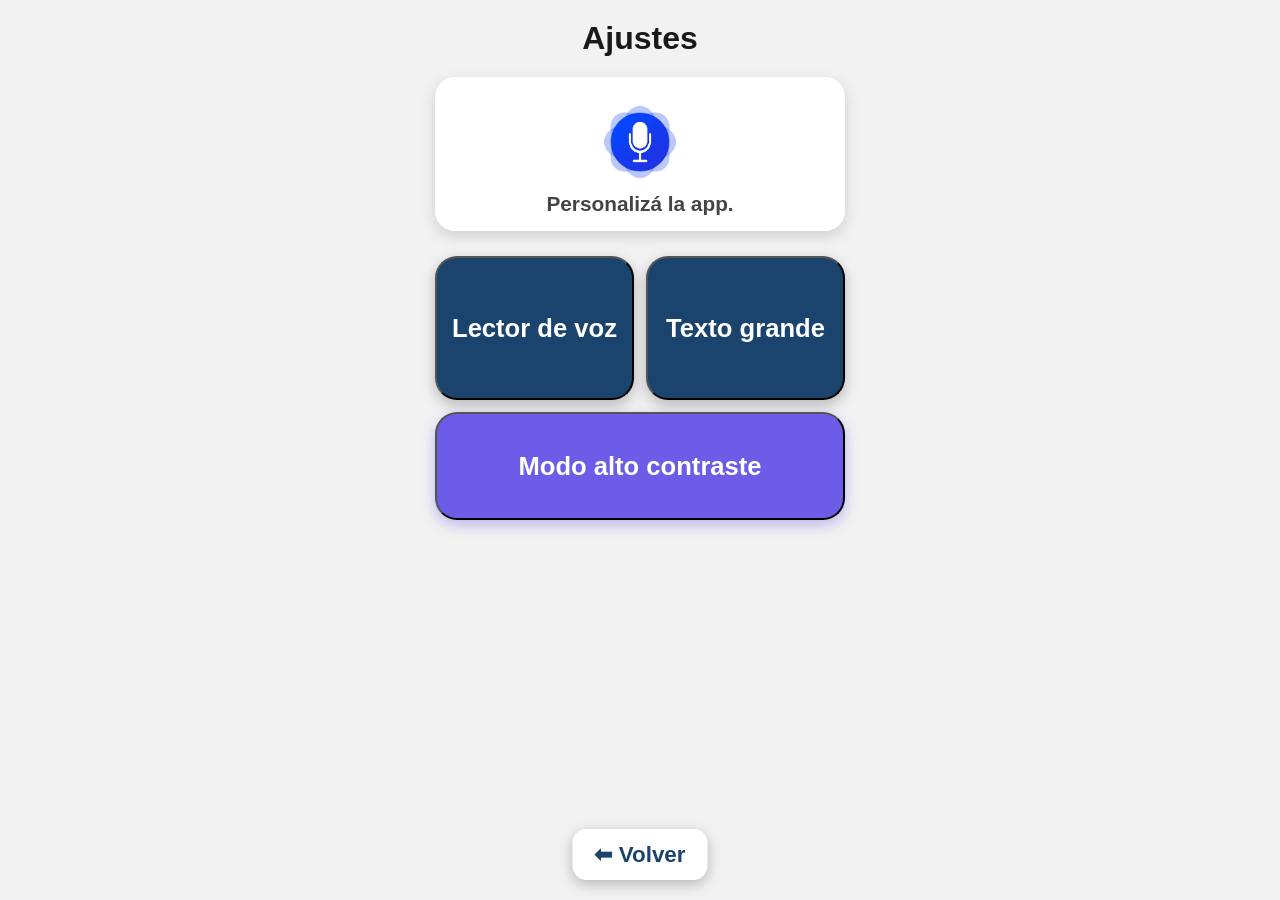
<file: ajustes.html>
<!DOCTYPE html>
<html lang="es">
<head>
    <meta charset="UTF-8">
    <meta name="viewport" content="width=device-width, initial-scale=1.0">
    <title>Ajustes</title>
    <link rel="stylesheet" href="styles.css">
</head>
<body>

<h1 class="titulo">Ajustes</h1>

<div class="asistente-box">
    <img src="img/asist-virt.jpg" alt="Asistente">
    <p class="asistente-texto">Personalizá la app.</p>
</div>

<nav class="menu">
    <button class="btn-mitad">Lector de voz</button>
    <button class="btn-mitad">Texto grande</button>

    <button class="btn-completo">Modo alto contraste</button>
</nav>

<a href="index.html" class="back">⬅ Volver</a>

</body>
</html>
</file>
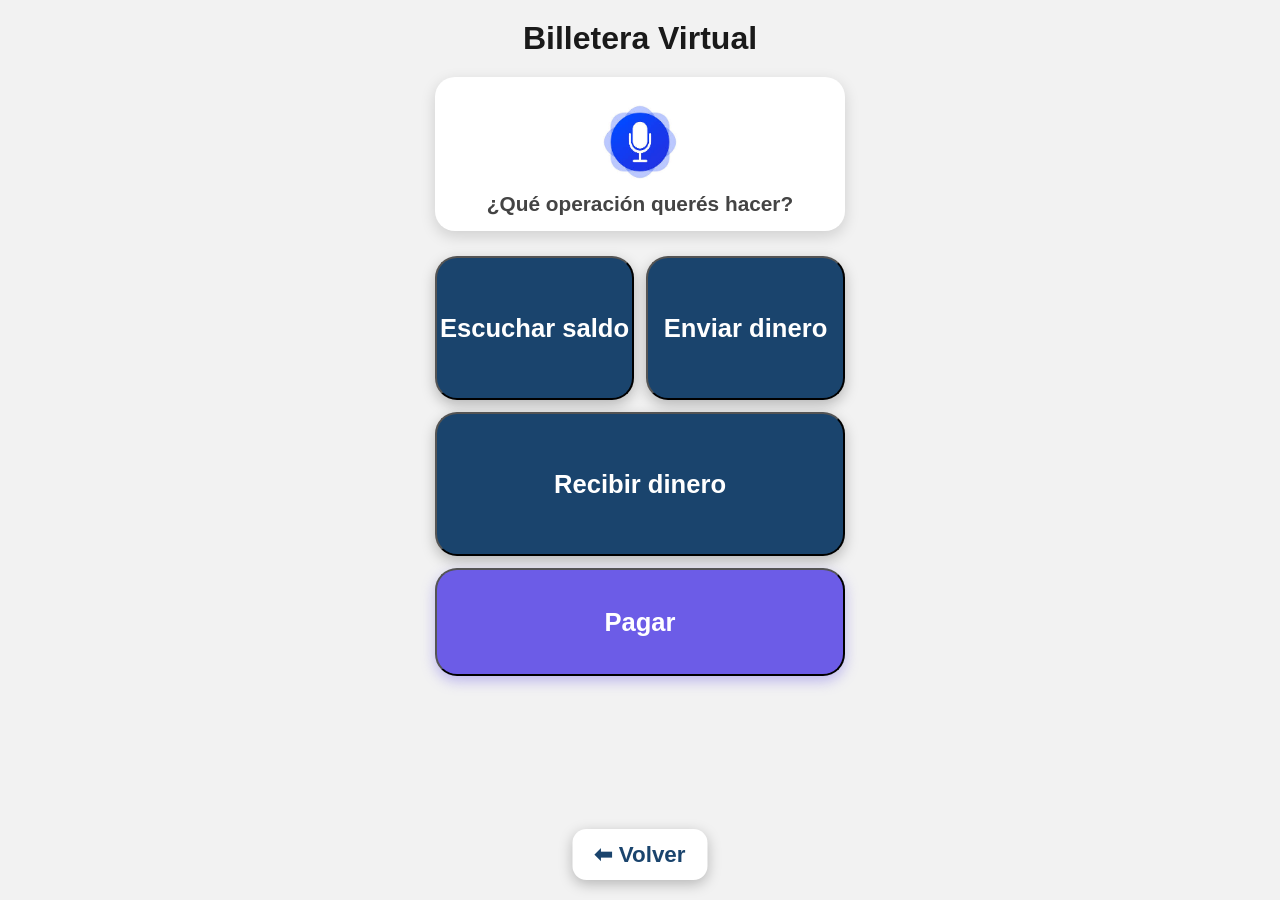
<file: billetera.html>
<!DOCTYPE html>
<html lang="es">
<head>
    <meta charset="UTF-8">
    <meta name="viewport" content="width=device-width, initial-scale=1.0">
    <title>Billetera</title>
    <link rel="stylesheet" href="styles.css">
</head>
<body>

<h1 class="titulo">Billetera Virtual</h1>

<div class="asistente-box">
    <img src="img/asist-virt.jpg" alt="Asistente">
    <p class="asistente-texto">¿Qué operación querés hacer?</p>
</div>

<nav class="menu">
    <button class="btn-mitad">Escuchar saldo</button>
    <button class="btn-mitad">Enviar dinero</button>

    <button class="btn-mitad">Recibir dinero</button>
    <button class="btn-completo">Pagar</button>
</nav>

<a href="index.html" class="back">⬅ Volver</a>

</body>
</html>
</file>
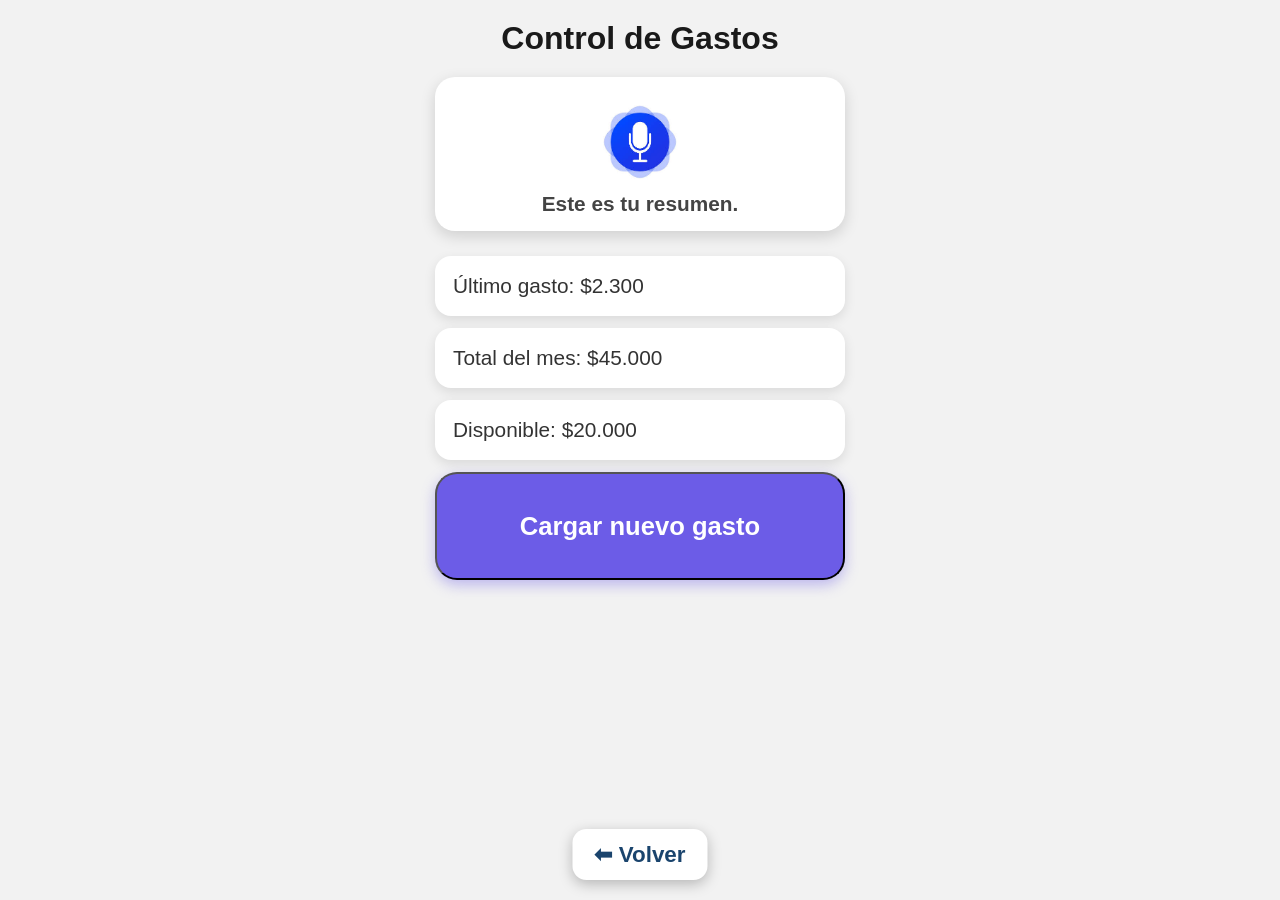
<file: gastos.html>
<!DOCTYPE html>
<html lang="es">
<head>
    <meta charset="UTF-8">
    <meta name="viewport" content="width=device-width, initial-scale=1.0">
    <title>Gastos</title>
    <link rel="stylesheet" href="styles.css">
</head>
<body>

<h1 class="titulo">Control de Gastos</h1>

<div class="asistente-box">
    <img src="img/asist-virt.jpg" alt="Asistente">
    <p class="asistente-texto">Este es tu resumen.</p>
</div>

<ul class="lista-gastos">
    <li>Último gasto: $2.300</li>
    <li>Total del mes: $45.000</li>
    <li>Disponible: $20.000</li>
</ul>

<nav class="menu">
    <button class="btn-completo">Cargar nuevo gasto</button>
</nav>

<a href="index.html" class="back">⬅ Volver</a>

</body>
</html>
</file>
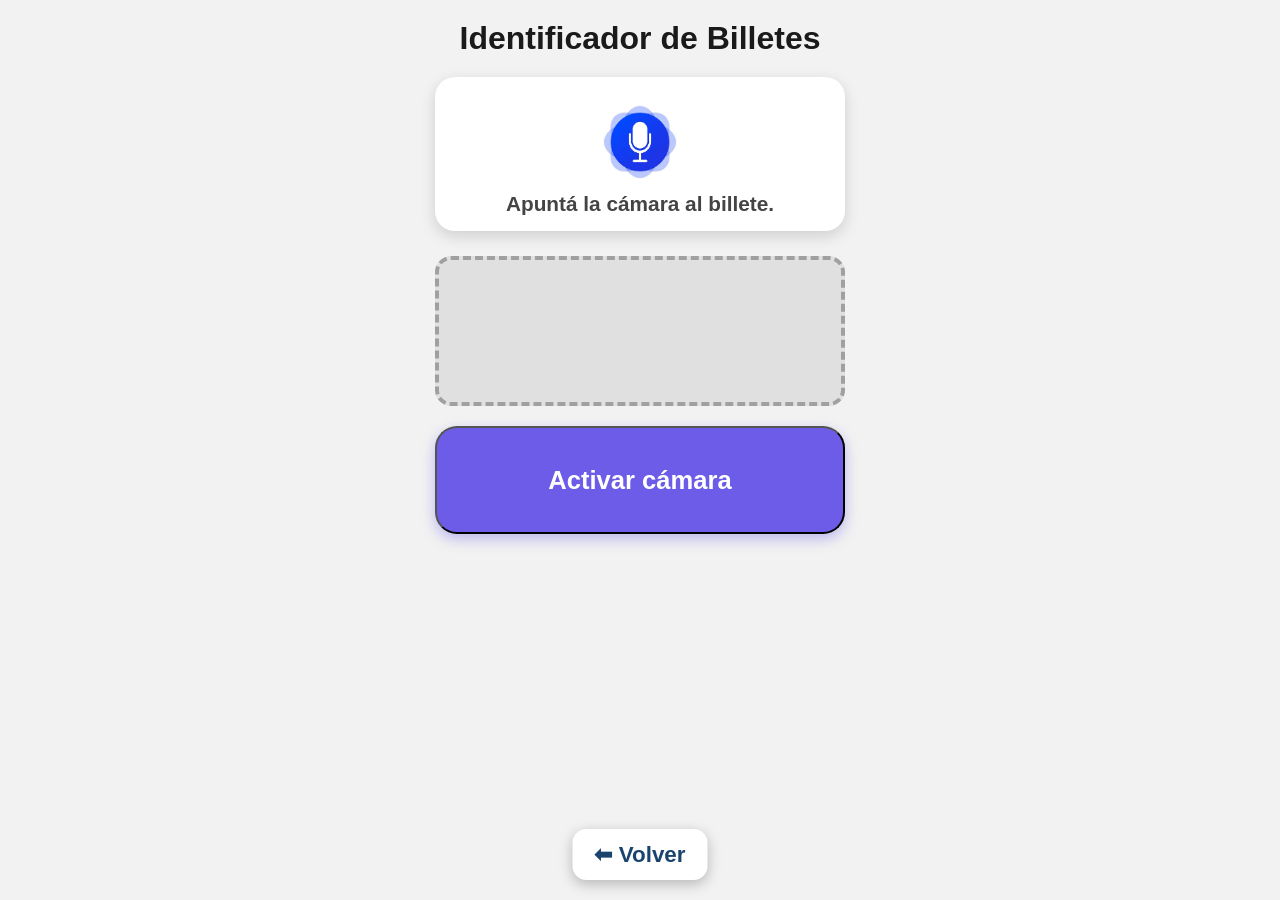
<file: identificador.html>
<!DOCTYPE html>
<html lang="es">
<head>
    <meta charset="UTF-8">
    <meta name="viewport" content="width=device-width, initial-scale=1.0">
    <title>Identificador</title>
    <link rel="stylesheet" href="styles.css">
</head>
<body>

<h1 class="titulo">Identificador de Billetes</h1>

<div class="asistente-box">
    <img src="img/asist-virt.jpg" alt="Asistente">
    <p class="asistente-texto">Apuntá la cámara al billete.</p>
</div>

<div class="camara-simulada"></div>

<nav class="menu">
    <button class="btn-completo">Activar cámara</button>
</nav>

<a href="index.html" class="back">⬅ Volver</a>

</body>
</html>
</file>
<file: styles.css>
* {
    margin: 0;
    padding: 0;
    box-sizing: border-box;
}

body {
    background: #F2F2F2;
    color: #333;
    font-family: "Segoe UI", Arial, sans-serif;
    max-width: 450px;
    margin: auto;
    padding: 20px;
    text-align: center;
}

/* Títulos */
.titulo {
    font-size: 2rem;
    font-weight: 700;
    margin-bottom: 20px;
    color: #1A1A1A;
}

/* Asistente virtual */
.asistente-box {
    margin: 20px auto 25px;
    padding: 15px;
    border-radius: 20px;
    background: white;
    box-shadow: 0 5px 15px rgba(0,0,0,0.15);
    width: 100%;
    max-width: 100%;
}

/* Tamaño EXACTO original */
.asistente-box img,
.assistant-image {
    width: 80px;
    height: auto;
    display: block;
    margin: 10px auto;
    border-radius: 14px;
}

.asistente-texto {
    font-size: 1.3rem;
    color: #444;
    font-weight: 600;
}

/* Botones accesibles */
.menu {
    display: flex;
    flex-wrap: wrap;
    width: 100%;
    justify-content: center;
    gap: 12px;
}

/* ---- Alturas accesibles para botones ---- */

/* Mitad → más altos */
.btn-mitad {
    flex: 1 1 calc(50% - 12px);
    background: #1A446D;
    color: white;
    text-decoration: none;
    display: flex;
    justify-content: center;
    align-items: center;
    height: 16vh;            /* Ocupa buena parte de la pantalla */
    min-height: 110px;
    font-size: 1.6rem;
    border-radius: 22px;
    font-weight: 700;
    box-shadow: 0 5px 14px rgba(0,0,0,0.25);
}

/* Completo → MÁS BAJO para no mezclarse con el botón volver */
.btn-completo {
    flex: 1 1 100%;
    background: #6C5CE7;
    color: white;
    text-decoration: none;
    display: flex;
    justify-content: center;
    align-items: center;

    height: 12vh;            /* 🔥 antes 18vh → AHORA MÁS CHICO */
    min-height: 80px;        /* altura mínima segura */

    font-size: 1.6rem;
    border-radius: 22px;
    font-weight: 700;
    box-shadow: 0 5px 14px rgba(108,92,231,0.4);
}

/* Cámara simulada */
.camara-simulada {
    width: 100%;
    height: 150px;              /* 🔥 antes 220px – ahora más baja */
    background: #E0E0E0;
    border: 4px dashed #A0A0A0;
    margin: 15px auto 20px;     /* menos márgenes */
    border-radius: 16px;
}


/* Gastos */
.lista-gastos {
    list-style: none;
    margin-top: 20px;
    width: 100%;
}

.lista-gastos li {
    background: white;
    padding: 18px;
    font-size: 1.3rem;
    margin: 12px 0;
    border-radius: 16px;
    box-shadow: 0 4px 12px rgba(0,0,0,0.1);
    text-align: left;
}

/* Botón volver (siempre visible abajo) */
.back {
    position: fixed;
    bottom: 20px;
    left: 50%;
    transform: translateX(-50%);
    padding: 12px 22px;
    background: #ffffff;
    border-radius: 14px;
    box-shadow: 0 4px 14px rgba(0,0,0,0.25);
    font-size: 1.4rem;
    font-weight: 700;
    text-decoration: none;
    color: #1A446D;
    z-index: 999;
}
</file>
